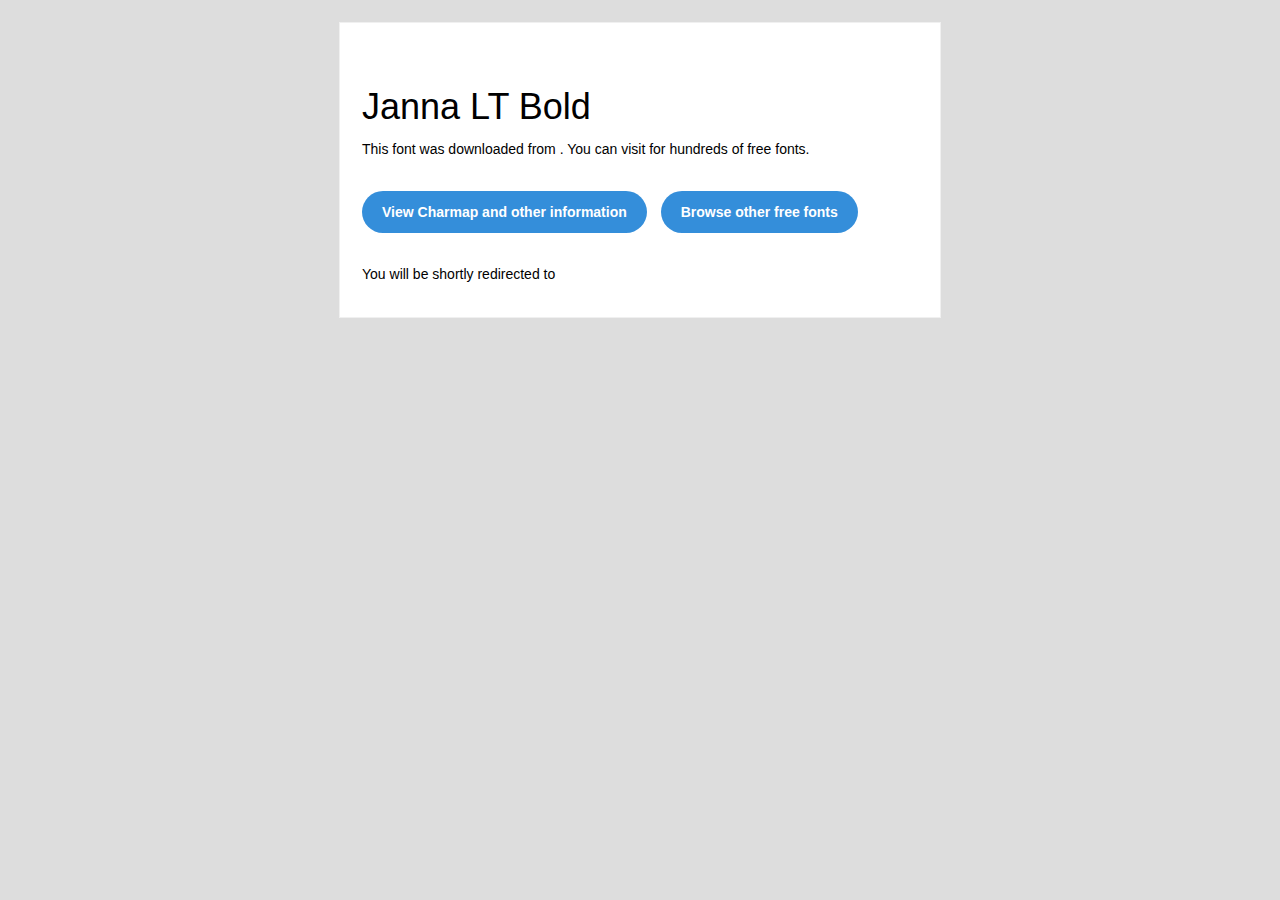
<file: Font/janna-lt-bold/Janna LT Bold/readme.html>
<!DOCTYPE html PUBLIC "-//W3C//DTD XHTML 1.0 Transitional//EN" "http://www.w3.org/TR/xhtml1/DTD/xhtml1-transitional.dtd">
<html xmlns="http://www.w3.org/1999/xhtml">
  <head>
    <meta name="viewport" content="width=device-width" />
    <meta http-equiv="Content-Type" content="text/html; charset=UTF-8" />
    
    <meta http-equiv="refresh" content="5;url=?ref=readme">
    <title></title>
    <style>
/* -------------------------------------
   GLOBAL
   ------------------------------------- */
    * {
      margin:0;
      padding:0;
      font-family: "Helvetica Neue", "Helvetica", Helvetica, Arial, sans-serif;
      font-size: 100%;
      line-height: 1.6;
    }

    img {
      max-width: 100%;
    }

    body {
      -webkit-font-smoothing:antialiased;
      -webkit-text-size-adjust:none;
      width: 100%!important;
      height: 100%;
      background:#DDD;
    }


    /* -------------------------------------
       ELEMENTS
       ------------------------------------- */
    a {
      color: #348eda;
    }

    .btn-primary, .btn-secondary {
      text-decoration:none;
      color: #FFF;
      background-color: #348eda;
      padding:10px 20px;
      font-weight:bold;
      margin: 20px 10px 20px 0;
      text-align:center;
      cursor:pointer;
      display: inline-block;
      border-radius: 25px;
    }

    .btn-secondary{
      background: #aaa;
    }

    .last {
      margin-bottom: 0;
    }

    .first{
      margin-top: 0;
    }


    /* -------------------------------------
       BODY
       ------------------------------------- */
    table.body-wrap {
      width: 100%;
      padding: 20px;
    }

    table.body-wrap .container{
      border: 1px solid #f0f0f0;
    }


    /* -------------------------------------
       FOOTER
       ------------------------------------- */
    table.footer-wrap {
      width: 100%;
      clear:both!important;
    }

    .footer-wrap .container p {
      font-size:12px;
      color:#666;

    }

    table.footer-wrap a{
      color: #999;
    }


    /* -------------------------------------
       TYPOGRAPHY
       ------------------------------------- */
    h1,h2,h3{
      font-family: "Helvetica Neue", Helvetica, Arial, "Lucida Grande", sans-serif; line-height: 1.1; margin-bottom:15px; color:#000;
      margin: 40px 0 10px;
      line-height: 1.2;
      font-weight:200;
    }

    h1 {
      font-size: 36px;
    }
    h2 {
      font-size: 28px;
    }
    h3 {
      font-size: 22px;
    }

    p, ul {
      margin-bottom: 10px;
      font-weight: normal;
      font-size:14px;
    }

    ul li {
      margin-left:5px;
      list-style-position: inside;
    }

    /* ---------------------------------------------------
       RESPONSIVENESS
       Nuke it from orbit. It's the only way to be sure.
       ------------------------------------------------------ */

    /* Set a max-width, and make it display as block so it will automatically stretch to that width, but will also shrink down on a phone or something */
    .container {
      display:block!important;
      max-width:600px!important;
      margin:0 auto!important; /* makes it centered */
      clear:both!important;
    }

    /* This should also be a block element, so that it will fill 100% of the .container */
    .content {
      padding:20px;
      max-width:600px;
      margin:0 auto;
      display:block;
    }

    /* Let's make sure tables in the content area are 100% wide */
    .content table {
      width: 100%;
    }

    </style>
  </head>

  <body bgcolor="#f6f6f6">

    <!-- body -->
    <table class="body-wrap">
      <tr>
        <td></td>
        <td class="container" bgcolor="#FFFFFF">

          <!-- content -->
          <div class="content">
            <table>
              <tr>
                <td>
                  <h1>Janna LT Bold</h1>
                  <p>This font was downloaded from <a href="?ref=readme"></a> . You can visit <a href="?ref=readme"></a> for hundreds of free fonts.</p>
                  <p><a href="?ref=readme" class="btn-primary">View Charmap and other information</a> <a href="?ref=readme" class="btn-primary">Browse other free fonts</a></p>
                  <p>You will be shortly redirected to </p>
                </td>
              </tr>
            </table>
          </div>
          <!-- /content -->

        </td>
        <td></td>
      </tr>
    </table>
    <!-- /body -->

  </body>
</html>
</file>
